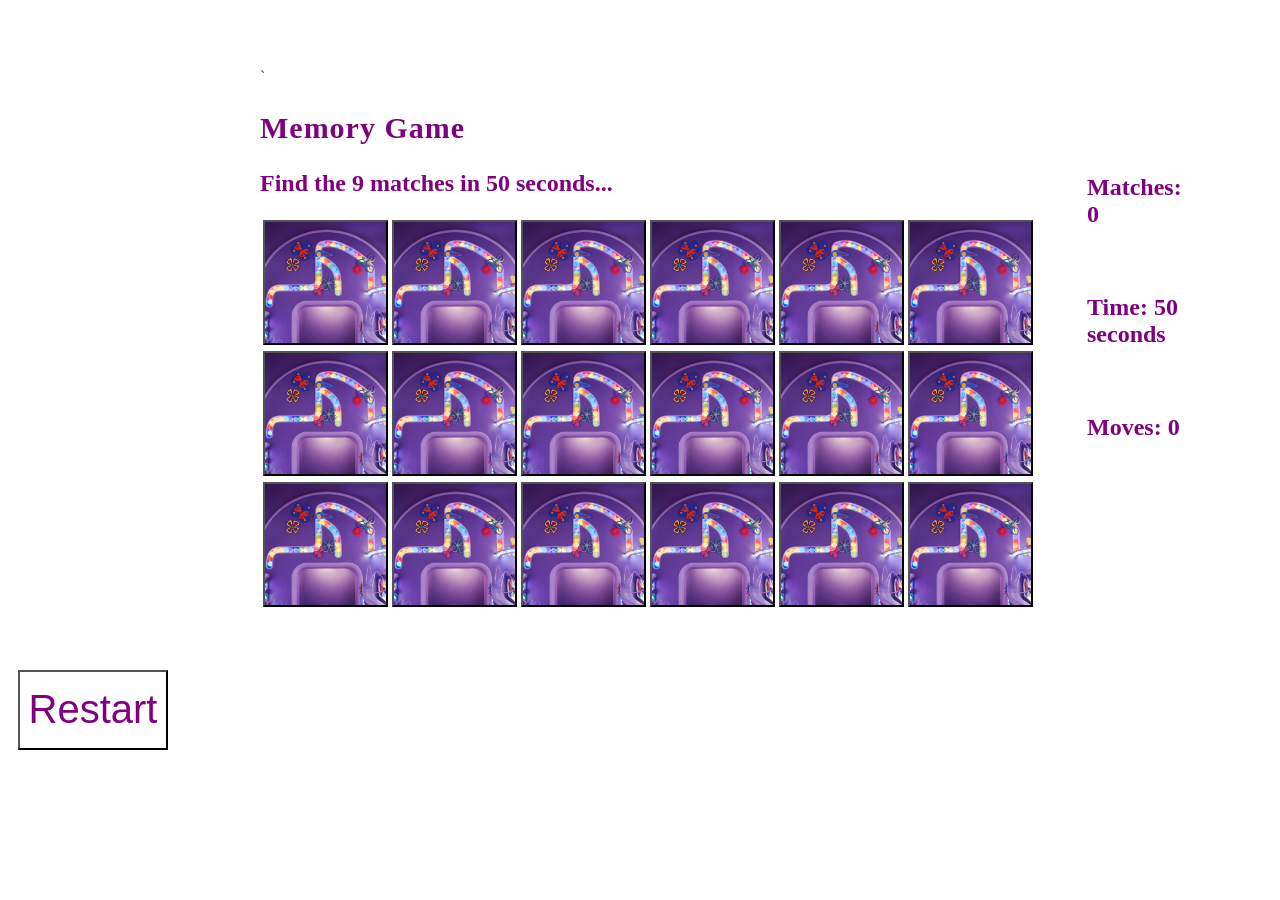
<file: index.html>
<!DOCTYPE html>
<html lang="en">
<head>
    <meta charset="UTF-8">
    <meta name="viewport" content="width=device-width, initial-scale=1.0">
    <title>Memory Game</title>
    <link rel="stylesheet" href="css/style.css">
    <script defer src="app.js"></script>
</head>
<body>
    <main>
        <section class="game-container">    `
            <h1>Memory Game</h1>
            <h2>Find the 9 matches in 50 seconds...</h2>
            <table>
                <tr>
                    <td><button id="0" ></button></td>
                    <td><button id="1" ></button></td>
                    <td><button id="2" ></button></td>
                    <td><button id="3" ></button></td>
                    <td><button id="4" ></button></td>
                    <td><button id="5" ></button></td>
                </tr>
                <tr>
                    <td><button id="6" ></button></td>
                    <td><button id="7" ></button></td>
                    <td><button id="8" ></button></td>
                    <td><button id="9" ></button></td>
                    <td><button id="10" ></button></td>
                    <td><button id="11" ></button></td>
                </tr>
                <tr>
                    <td><button id="12" ></button></td>
                    <td><button id="13" ></button></td>
                    <td><button id="14" ></button></td>
                    <td><button id="15" ></button></td>
                    <td><button id="16" ></button></td>
                    <td><button id="17" ></button></td>
                </tr>
            </table>

        </section>
        <section class="data">
            <h2 id="matches" class="stadistics">Matches: 0</h2>
            <h2 id="time" class="stadistics">Time: 50 seconds</h2>
            <h2 id="moves" class="stadistics">Moves: 0</h2>
        </section>
    </main>
    <button id="restart">Restart</button>
</body>
</html>
</file>
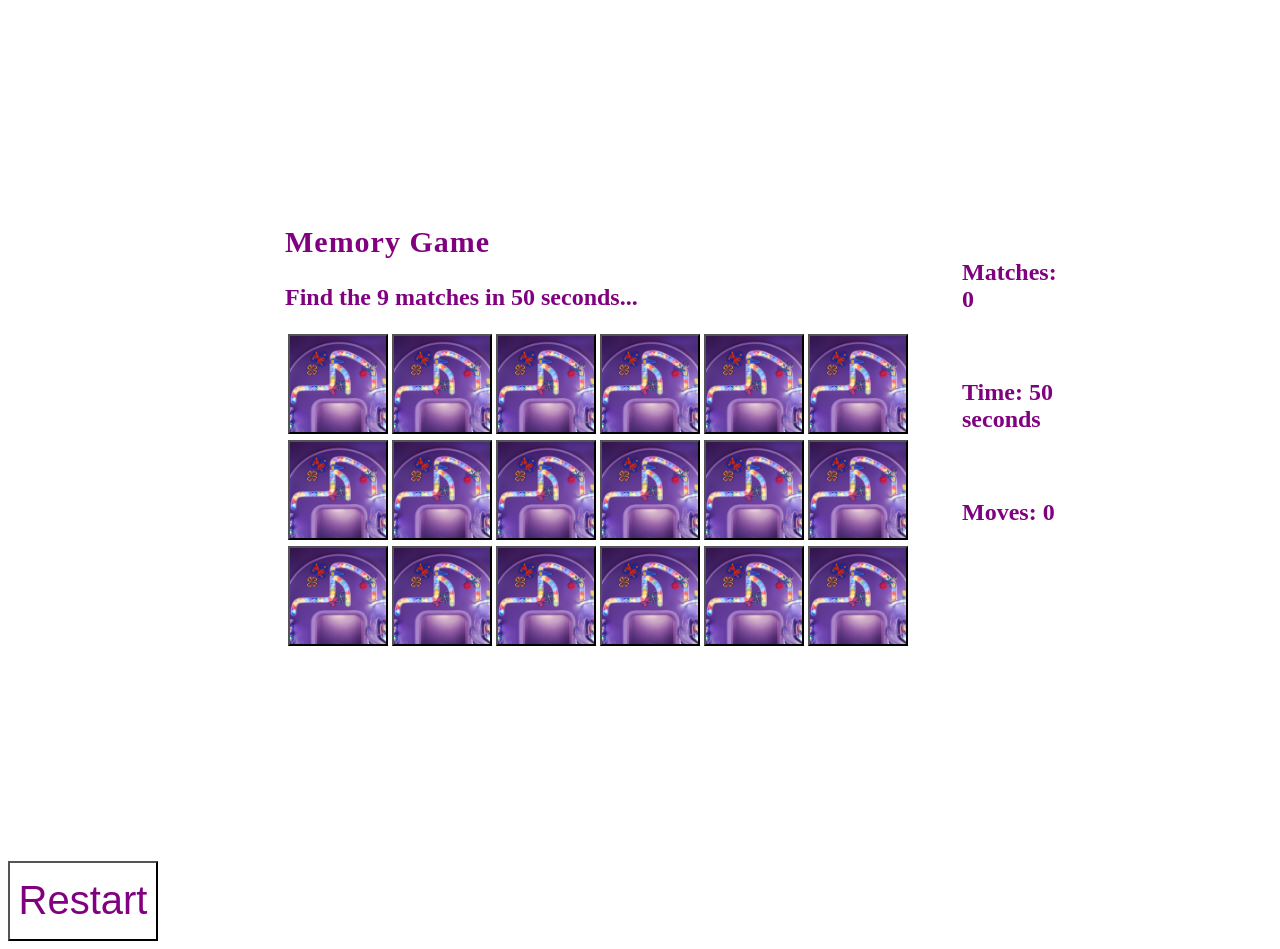
<file: memory-game/index.html>
<!DOCTYPE html>
<html lang="en">
<head>
    <meta charset="UTF-8">
    <meta name="viewport" content="width=device-width, initial-scale=1.0">
    <title>Memory Game</title>
    <link rel="stylesheet" href="css/style.css">
    <script defer src="js/app.js"></script>
</head>
<body>
    <main>
        <section class="game-container">
            <h1>Memory Game</h1>
            <h2>Find the 9 matches in 50 seconds...</h2>
            <table>
                <tr>
                    <td><button id="0" ></button></td>
                    <td><button id="1" ></button></td>
                    <td><button id="2" ></button></td>
                    <td><button id="3" ></button></td>
                    <td><button id="4" ></button></td>
                    <td><button id="5" ></button></td>
                </tr>
                <tr>
                    <td><button id="6" ></button></td>
                    <td><button id="7" ></button></td>
                    <td><button id="8" ></button></td>
                    <td><button id="9" ></button></td>
                    <td><button id="10" ></button></td>
                    <td><button id="11" ></button></td>
                </tr>
                <tr>
                    <td><button id="12" ></button></td>
                    <td><button id="13" ></button></td>
                    <td><button id="14" ></button></td>
                    <td><button id="15" ></button></td>
                    <td><button id="16" ></button></td>
                    <td><button id="17" ></button></td>
                </tr>
            </table>

        </section>
        <section class="data">
            <h2 id="matches" class="stadistics">Matches: 0</h2>
            <h2 id="time" class="stadistics">Time: 50 seconds</h2>
            <h2 id="moves" class="stadistics">Moves: 0</h2>
        </section>
    </main>
    <button id="restart">Restart</button>
</body>
</html>
</file>
<file: css/style.css>
body {
    background-image: url(https://d23.com/app/uploads/2024/06/Inside_Out_2_Background_Compressed_00.jpg);
    color: purple;

}
main {
    width: 780px;
    margin: 68px auto;
    display: flex;
    align-items: center;
}
.game-container {
    background-color: rgba(255,255,255,0.6);
    padding: 0 10px 10px 10px;
    border-radius: 15px;
}
button {
    height: 125px;
    width: 125px;
    color: black;
    font-size: 40px;
    padding: 0%;
    background-image: url("../img/logo.png");
    background-size: cover;
}
button:hover{
    cursor: pointer;
    box-shadow: 0 0 10px purple;
}
.data{
    background-color: rgba(255,255,255,0.6);
    border-radius: 8px;
    width: 270px;
    height: 400px;
    padding: 0 20px;
}
.stadistics {
    border: 1px solid white;
    height: 100px;
    border-radius: 8px;
    padding: 8px 20px;
    box-sizing: border-box;
}
h1{
    font-size: 30px;
    letter-spacing: 1px;
}
img {
    height: 100%;
    width: 100%;
}
#restart {
    height: 80px;
    width: 150px;
    color: purple;
    background-color: rgba(255,255,255,0.6);
    background-image: url('');
    margin-top: -20px;
    margin-left: 10px;
}
button:active {
    background-color: initial;
    box-shadow: none;
}

@media (max-width: 576px) {
    main {
        width: 512px;
        height: 600px;
        display: flex;
        align-items: center;
        flex-direction: column;
        margin-top: 15%;
    }
    .game-container {
        background-color: rgba(255,255,255,0.6);
        border-radius: 15px;
        display: flex;
        flex-direction: column;
        font-size: smaller;
    }
    button {
        height: 50px;
        width: 50px;
        color: black;
        font-size: 40px;
        background-image: url("../img/logo.png");
        background-size: cover;
    }
    button:hover{
        cursor: pointer;
        box-shadow: 0 0 10px purple;
    }
    .data{
        background-color: rgba(255,255,255,0.6);
        border-radius: 8px;
        font-size: smaller;
    }
    .stadistics {
        border: 1px solid white;
        height: 50px;
    }
    h1{
        font-size: 30px;
    }
    
    #restart {
        height: 60px;
        width: 120px;
        font-size: 30px;
        color: purple;
        background-color: rgba(255,255,255,0.6);
        background-image: url('');
        margin-top: 0%;
        position: fixed;
        top: 90%;
    }    
}
</file>
<file: memory-game/css/style.css>
body {
    background-image: url(https://d23.com/app/uploads/2024/06/Inside_Out_2_Background_Compressed_00.jpg);
    color: purple;

}
main {
    width: 730px;
    margin: 200px auto;
    display: flex;
    align-items: center;
}
.game-container {
    background-color: rgba(255,255,255,0.6);
    padding: 0 10px 10px 10px;
    border-radius: 15px;
}
button {
    height: 100px;
    width: 100px;
    color: black;
    font-size: 40px;
    padding: 0%;
    background-image: url("../img/logo.png");
    background-size: cover;
}
button:hover{
    cursor: pointer;
    box-shadow: 0 0 10px purple;
}
.data{
    background-color: rgba(255,255,255,0.6);
    border-radius: 8px;
    width: 250px;
    height: 400px;
    padding: 0 20px;
}
.stadistics {
    border: 1px solid white;
    height: 100px;
    border-radius: 8px;
    padding: 8px 20px;
    box-sizing: border-box;
}
h1{
    font-size: 30px;
    letter-spacing: 1px;
}
img {
    height: 100%;
    width: 100%;
}
#restart {
    height: 80px;
    width: 150px;
    color: purple;
    background-color: rgba(255,255,255,0.6);
    background-image: url('');
}
button:active {
    background-color: initial;
    box-shadow: none;
}

@media (max-width: 576px) {
    main {
        width: 512px;
        height: 600px;
        display: flex;
        align-items: center;
        flex-direction: column;
        margin-top: 15%;
    }
    .game-container {
        background-color: rgba(255,255,255,0.6);
        border-radius: 15px;
        display: flex;
        flex-direction: column;
        font-size: smaller;
    }
    button {
        height: 50px;
        width: 50px;
        color: black;
        font-size: 40px;
        background-image: url("../img/logo.png");
        background-size: cover;
    }
    button:hover{
        cursor: pointer;
        box-shadow: 0 0 10px purple;
    }
    .data{
        background-color: rgba(255,255,255,0.6);
        border-radius: 8px;
        font-size: smaller;
    }
    .stadistics {
        border: 1px solid white;
        height: 50px;
    }
    h1{
        font-size: 30px;
    }
    
    #restart {
        height: 60px;
        width: 120px;
        font-size: 30px;
        color: purple;
        background-color: rgba(255,255,255,0.6);
        background-image: url('');
        margin-top: 0%;
        position: fixed;
        top: 90%;
    }    
}
</file>
